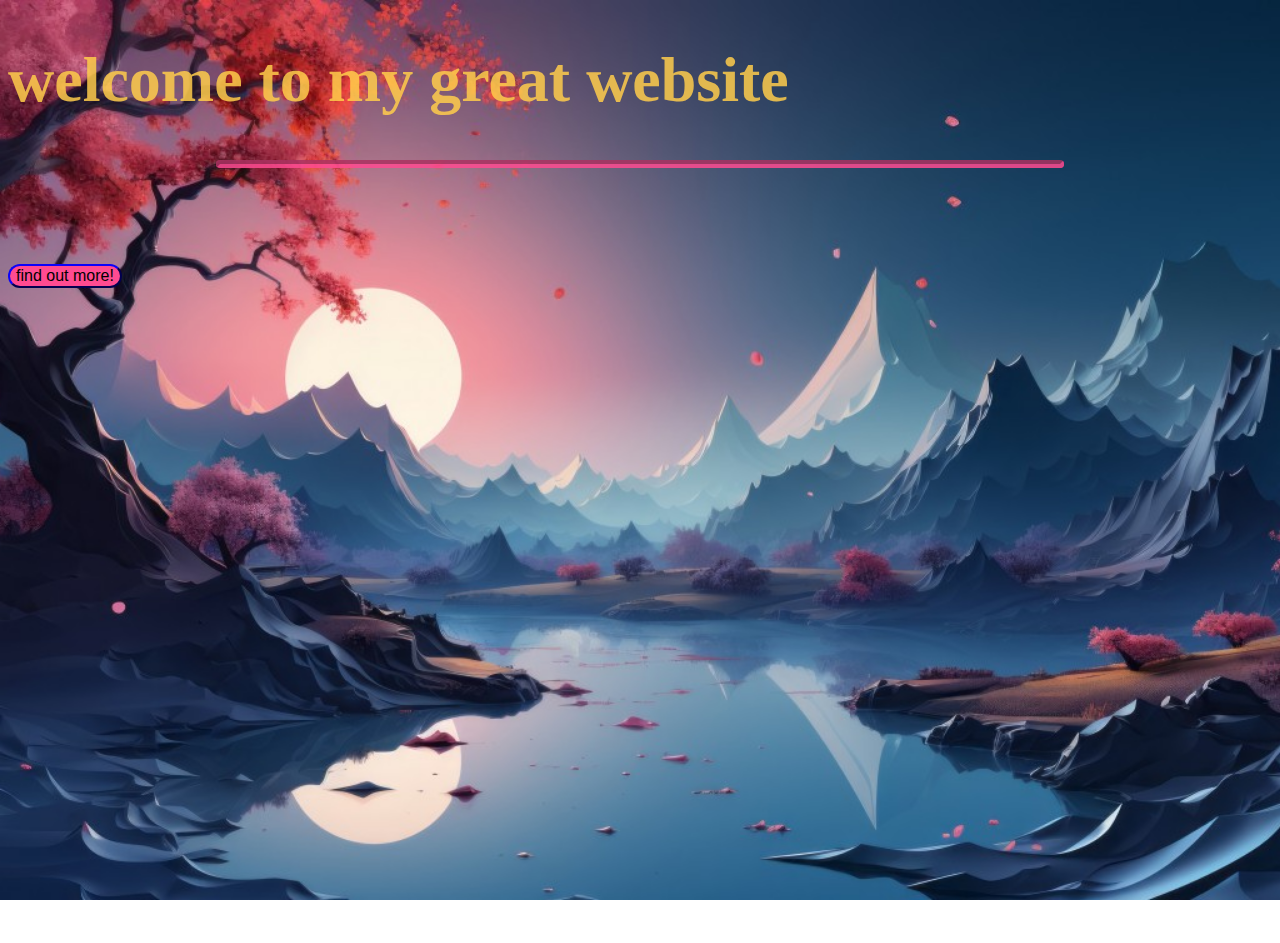
<file: index.html>
<!DOCTYPE html>
<html>
<head>
	<meta charset="utf-8">
	<meta name="viewport" content="width=device-width, initial-scale=1 shrink-to-fit=no">
	<title>ex1</title>
	<link href="https://cdn.jsdelivr.net/npm/bootstrap@5.3.2/dist/css/bootstrap.min.css" rel="stylesheet" integrity="sha384-T3c6CoIi6uLrA9TneNEoa7RxnatzjcDSCmG1MXxSR1GAsXEV/Dwwykc2MPK8M2HN" crossorigin="anonymous">
	<link rel="stylesheet" type="text/css" href="index.css">
</head>
<body>
	<div class="container d-flex align-items-center">
		<div class="row">
			<header class="text-center col-12">
				<h1 class="text-uppercase">welcome to my great website</h1>	
				<hr>
			</header>
			<div class="buffer col-12"></div>
			<section class="text-center col-12">
				<button>find out more!</button>
			</section>
		</div>
	</div>
	
</body>
</html>
</file>
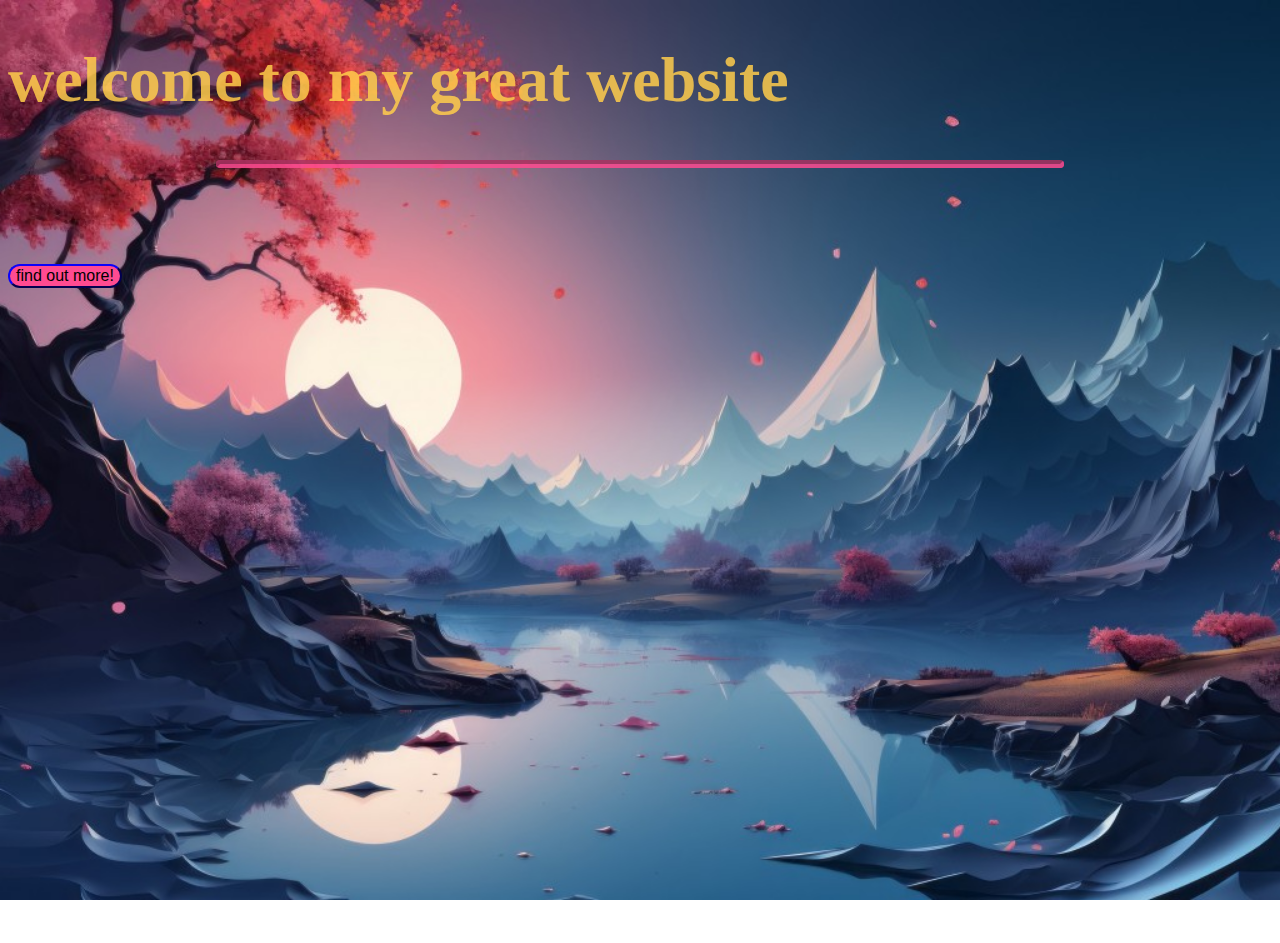
<file: ex1.html>
<!DOCTYPE html>
<html>
<head>
	<meta charset="utf-8">
	<meta name="viewport" content="width=device-width, initial-scale=1 shrink-to-fit=no">
	<title>ex1</title>
	<link href="https://cdn.jsdelivr.net/npm/bootstrap@5.3.2/dist/css/bootstrap.min.css" rel="stylesheet" integrity="sha384-T3c6CoIi6uLrA9TneNEoa7RxnatzjcDSCmG1MXxSR1GAsXEV/Dwwykc2MPK8M2HN" crossorigin="anonymous">
	<link rel="stylesheet" type="text/css" href="ex1.css">
</head>
<body>
	<div class="container d-flex align-items-center">
		<div class="row">
			<header class="text-center col-12">
				<h1 class="text-uppercase">welcome to my great website</h1>	
				<hr>
			</header>
			<div class="buffer col-12"></div>
			<section class="text-center col-12">
				<button>find out more!</button>
			</section>
		</div>
	</div>
	
</body>
</html>
</file>
<file: index.css>
html { 
  background: url(bg.jpeg) no-repeat center center fixed;
  -webkit-background-size: cover;
  -moz-background-size: cover;
  -o-background-size: cover;
  background-size: cover;
  height: 100%;
}

body {
  background-color: transparent;
  height: 100%;
}

.container {
  height: 100%;
  width: 100%;
}

h1 {
  font-size: 4rem;
  color: rgba(255, 205, 75, 0.85);
}

hr {
  border-color: rgb(255, 75, 145);
  border-width: 4px;
  border-radius: 10px;
/*  max-width: 25rem;*/
  opacity: 0.85;
  margin: 2rem 13rem;
}

button {
  font-size: 1rem;
  background-color: rgb(255, 75, 145);
  border-color: rgb(8, 2, 163);
  border-radius: 300px;
  transition: all 1s;
}

button:hover {
  transform: scale3d(1.1, 1.1, 1.1);
}

.buffer {
  height: 4rem;
}
</file>
<file: ex1.css>
html { 
  background: url(bg.jpeg) no-repeat center center fixed;
  -webkit-background-size: cover;
  -moz-background-size: cover;
  -o-background-size: cover;
  background-size: cover;
  height: 100%;
}

body {
  background-color: transparent;
  height: 100%;
}

.container {
  height: 100%;
  width: 100%;
}

h1 {
  font-size: 4rem;
  color: rgba(255, 205, 75, 0.85);
}

hr {
  border-color: rgb(255, 75, 145);
  border-width: 4px;
  border-radius: 10px;
/*  max-width: 25rem;*/
  opacity: 0.85;
  margin: 2rem 13rem;
}

button {
  font-size: 1rem;
  background-color: rgb(255, 75, 145);
  border-color: rgb(8, 2, 163);
  border-radius: 300px;
  transition: all 1s;
}

button:hover {
  transform: scale3d(1.1, 1.1, 1.1);
}

.buffer {
  height: 4rem;
}
</file>
